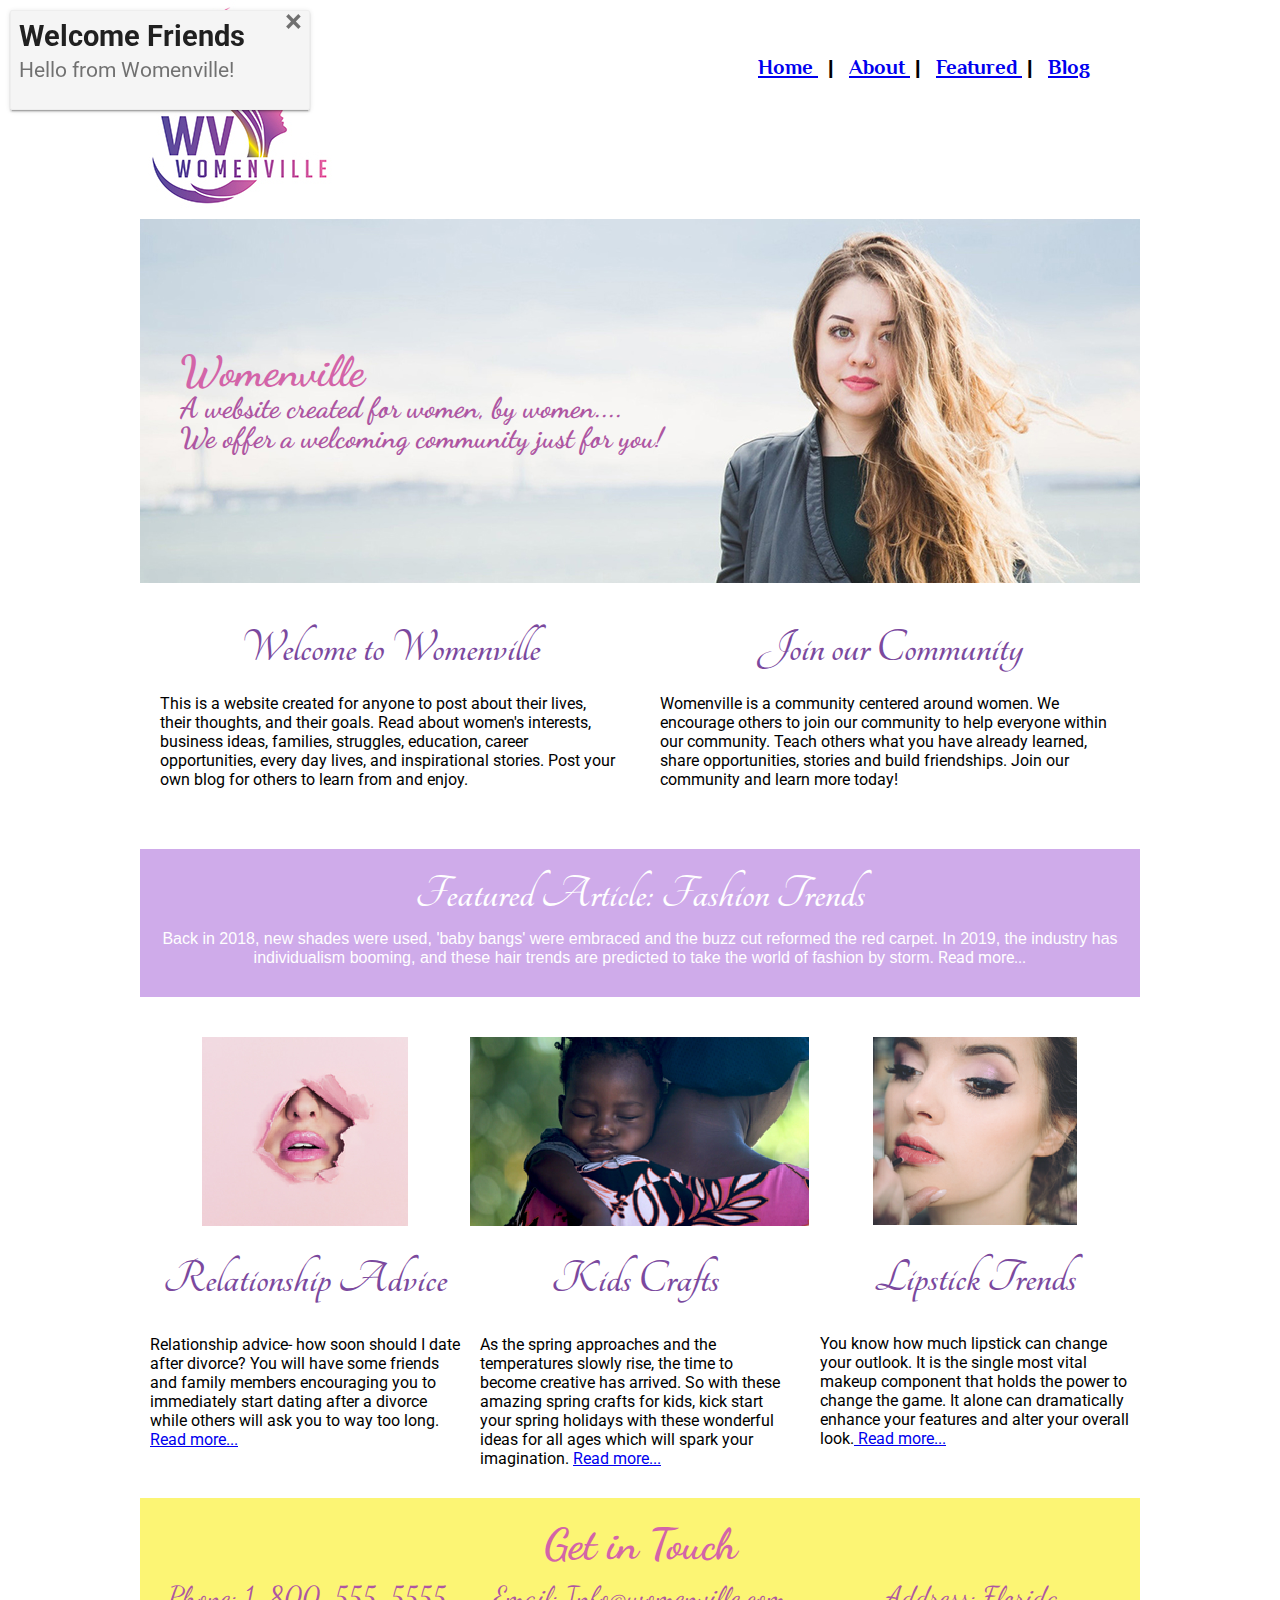
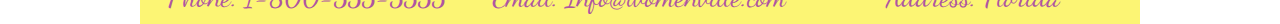
<file: index.html>
<!DOCTYPE html>
<html lang="en-US">
<head>
<title>Womenville</title>
  <link href="style.css" rel="stylesheet" type="text/css">
  <link href="lightbox/src/css/lightbox.css" rel="stylesheet">
    <meta name="viewport" content="width=device-width, initial-scale=1">
<script src="js/html5shiv-printshiv.min.js"></script>
<script src="https://ajax.googleapis.com/ajax/libs/jquery/3.4.1/jquery.min.js"></script>
<link href="https://fonts.googleapis.com/css?family=Dancing+Script&display=swap" rel="stylesheet">
<link href="https://fonts.googleapis.com/css?family=Tangerine&display=swap" rel="stylesheet">
<link href="https://fonts.googleapis.com/css?family=Philosopher|Tangerine&display=swap" rel="stylesheet">
<link href="https://fonts.googleapis.com/css?family=Roboto&display=swap" rel="stylesheet">


<link rel="stylesheet" href="notus-master/src/notus.css" media="screen">
<script type="text/javascript" src="notus-master/src/notus.js"></script>

</head>

<body>


    <div class="container">
    <button class="hamburger">&#9776;</button>
    <button class="cross">&#735;</button>
    <header>
                <figure class="figure1">

                    <img src="img/logo.jpg" title="logo" alt="logo">
                  </figure>





              <nav class="menu">
                    <a href="index.html"> Home </a>&nbsp; | &nbsp;
                    <a href="about.html"> About </a>&nbsp;| &nbsp;
                    <a href="featured.html"> Featured </a>&nbsp;| &nbsp;
                    <a href="blog.html"> Blog </a>
                  </nav>


                  <nav class="desktop-menu">
                        <a href="index.html"> Home </a>&nbsp; | &nbsp;
                        <a href="about.html"> About </a>&nbsp;| &nbsp;
                        <a href="featured.html"> Featured </a>&nbsp;| &nbsp;
                        <a href="blog.html"> Blog </a>
                      </nav>




        <div style="clear:both"></div>

    </header>

    <main>




          <div class="banner">
               <div class="banner-content">
                 <h2>Womenville</h2>
                 <h4>A website created for women, by women....<br> We offer a welcoming community just for you!</h4>
                </div>
          </div>
          <div class="content">

                  <div class="columnone">
                        <h1>Welcome to Womenville</h1>
                <p>This is a website created for anyone to post about their lives, their thoughts, and their goals. Read about women's interests, business ideas, families, struggles, education, career opportunities, every day lives, and inspirational stories. Post your own blog for others to learn from and enjoy.</p>
                  </div>

                   <div class="columntwo">
                     <h1>Join our Community</h1>
                     <p>Womenville is a community centered around women. We encourage others to join our community to help everyone within our community. Teach others what you have already learned, share opportunities, stories and build friendships. Join our community and learn more today!</p>

                  </div>

          </div>

            <div style="clear:both"></div>

          <aside class="feature-art">
            <article>
                <h1>Featured Article: Fashion Trends</h1>
              <p>Back in 2018, new shades were used, 'baby bangs' were embraced and the buzz cut reformed the red carpet. In 2019, the industry has individualism booming, and these hair trends are predicted to take the world of fashion by storm. <a href="featured.html"> Read more...</a>
                </p>
              </article>
         </aside>

      <div class="threecolumn">
        <div class="col1">

        <figure><h1>
      <a href="img/pic1.PNG" data-lightbox="image-1" data-title="Relationship Advice">  <img src="img/pic1.PNG" alt="Hush" title="Hush"></a></h1>


    <figcaption>  <h1>Relationship Advice</h1></figcaption>  </figure>
        <p>Relationship advice- how soon should I date after divorce?
You will have some friends and family members encouraging you to immediately start dating after a divorce while others will ask you to way too long. <a href="blog.html"> Read more...</a></p>
</div>



<div class="col2">
     <figure>
     <h1><a href="img/pic2.PNG" data-lightbox="image-1" data-title="Kids Crafts"><img src="img/pic2.PNG" alt="Kids" title="Kids"></a></h1>


     <figcaption><h1>Kids Crafts</h1></figcaption></figure>
     <p>As the spring approaches and the temperatures slowly rise, the time to become creative has arrived. So with these amazing spring crafts for kids, kick start your spring holidays with these wonderful ideas for all ages which will spark your imagination. <a href="blog.html"> Read more...</a></p>
</div>
<div class="col3"><figure>
<h1><a href="img/pic3.PNG" data-lightbox="image-1" data-title="Lipstick Trends"><img src="img/pic3.PNG" alt="Makeup" title="Makeup"></a></h1>


<figcaption><h1>Lipstick Trends</h1></figcaption></figure>
<p>You know how much lipstick can change your outlook. It is the single most vital makeup component that holds the power to change the game. It alone can dramatically enhance your features and alter your overall look.<a href="blog.html"> Read more...</a></p>
</div>
</div>



          <div style="clear:both"></div>

        </main>

          <footer>  <div class="three-col-content">
            <h2>Get in Touch</h2>


            <div class="footercol">
      <p>Phone: 1-800-555-5555</p></div>

        <div class="footercol">
      <p>Email: Info@womenville.com</p> </div>

        <div class="footercol">
      <p>Address: Florida</p>      </div>
      </div>
    </footer>

   </div>

   <script type="text/javascript">
  var myNotus = notus();
</script>
   <script type="text/javascript">
     myNotus.send({
       notusType: 'popup',
       notusPosition: 'top-left',
       title: 'Welcome Friends',
       message: 'Hello from Womenville!'
     });
   </script>
<script src="js/hamburger.js"></script>
<script src="lightbox/src/js/lightbox.js"></script>
 </body>
 </html>
</file>
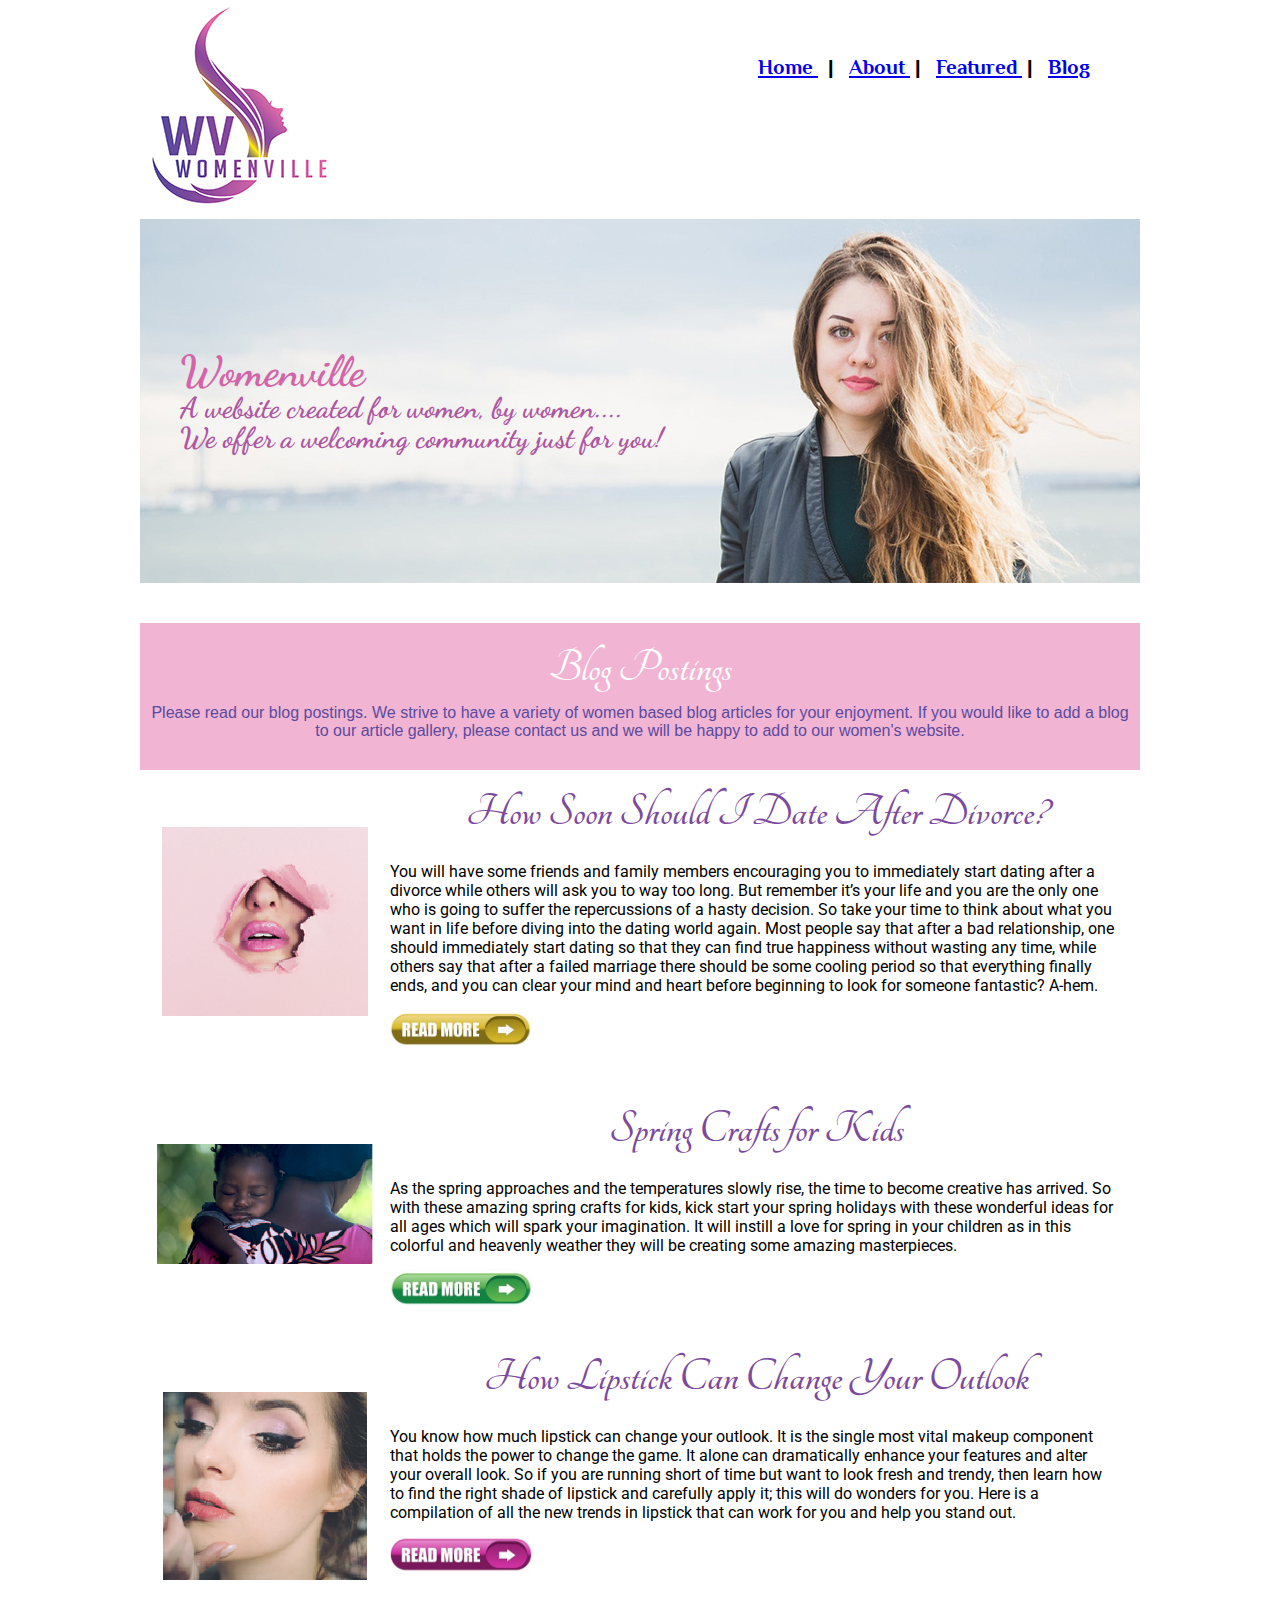
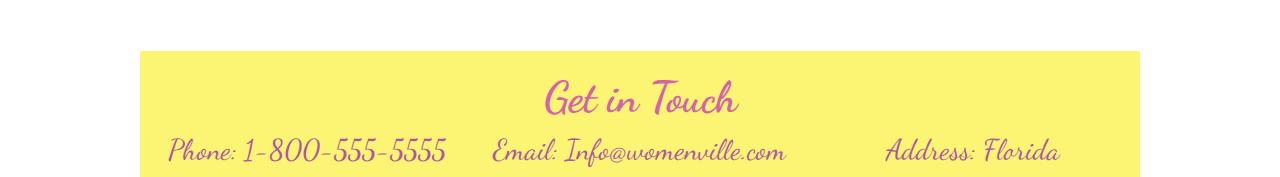
<file: blog.html>
<!DOCTYPE html>
<html lang="en-US">
<head>
<title>Womenville</title>
  <link href="style.css" rel="stylesheet" type="text/css">
    <meta name="viewport" content="width=device-width, initial-scale=1">
<script src="js/html5shiv-printshiv.min.js"></script>
<script src="https://ajax.googleapis.com/ajax/libs/jquery/3.4.1/jquery.min.js"></script>
<link href="https://fonts.googleapis.com/css?family=Dancing+Script&display=swap" rel="stylesheet">
<link href="https://fonts.googleapis.com/css?family=Tangerine&display=swap" rel="stylesheet">
<link href="https://fonts.googleapis.com/css?family=Philosopher|Tangerine&display=swap" rel="stylesheet">
<link href="https://fonts.googleapis.com/css?family=Roboto&display=swap" rel="stylesheet">



</head>

<body>


<div class="container">
<button class="hamburger">&#9776;</button>
<button class="cross">&#735;</button>
<header>
            <figure class="figure1">

                <img src="img/logo.jpg" title="logo" alt="logo">
              </figure>





          <nav class="menu">
                <a href="index.html"> Home </a>&nbsp; | &nbsp;
                <a href="about.html"> About </a>&nbsp;| &nbsp;
                <a href="featured.html"> Featured </a>&nbsp;| &nbsp;
                <a href="blog.html"> Blog </a>
              </nav>


              <nav class="desktop-menu">
                    <a href="index.html"> Home </a>&nbsp; | &nbsp;
                    <a href="about.html"> About </a>&nbsp;| &nbsp;
                    <a href="featured.html"> Featured </a>&nbsp;| &nbsp;
                    <a href="blog.html"> Blog </a>
                  </nav>




    <div style="clear:both"></div>

</header>

<main>


          <div class="banner">
               <div class="banner-content">
                 <h2>Womenville</h2>
                 <h4>A website created for women, by women....<br> We offer a welcoming community just for you!</h4>
                </div>
          </div>
          <div class="content">

              <p></p>

          </div>

            <div style="clear:both"></div>

          <aside class="feature-blog">
            <article>
                <h1>Blog Postings</h1>
              <p> Please read our blog postings. We strive to have a variety of women based blog articles for your enjoyment. If you would like to add a blog to our article gallery, please contact us and we will be happy to add to our women's website.
                </p>
              </article>
         </aside>


         <div class="contentb">

                 <div class="columnblog">

               <h1> <img src="img/pic1.PNG" alt="Hush" title="Hush"></h1>


                 </div>

                  <div class="columnblog2">
                    <h1>How Soon Should I Date After Divorce?</h1>
                    <p>You will have some friends and family members encouraging you to immediately start dating after a divorce while others will ask you to way too long. But remember it’s your life and you are the only one who is going to suffer the repercussions of a hasty decision. So take your time to think about what you want in life before diving into the dating world again. Most people say that after a bad relationship, one should immediately start dating so that they can find true happiness without wasting any time, while others say that after a failed marriage there should be some cooling period so that everything finally ends, and you can clear your mind and heart before beginning to look for someone fantastic? A-hem. </p>
                    <p><img src="img/readmore/1.png" alt=" More" title="Read More" /></p>

                 </div>
          <div style="clear:both"></div>

          <div class="columnblog">

        <h1> <img class="smallpic" src="img/pic2.PNG" alt="Kids" title="Kids"></h1>


          </div>

           <div class="columnblog2">
             <h1>Spring Crafts for Kids</h1>
             <p>As the spring approaches and the temperatures slowly rise, the time to become creative has arrived. So with these amazing spring crafts for kids, kick start your spring holidays with these wonderful ideas for all ages which will spark your imagination. It will instill a love for spring in your children as in this colorful and heavenly weather they will be creating some amazing masterpieces.  </p>
             <p><img src="img/readmore/3.png" alt=" More" title="Read More" /></p>

          </div>   <div style="clear:both"></div>







     <div class="columnblog">

       <h1> <img src="img/pic3.PNG" alt="Lipstick Trends" title="Lipstick Trends" /></h1>

         </div>

          <div class="columnblog2">
          <h1>How Lipstick Can Change Your Outlook</h1>
        <p>You know how much lipstick can change your outlook. It is the single most vital makeup component that holds the power to change the game. It alone can dramatically enhance your features and alter your overall look. So if you are running short of time but want to look fresh and trendy, then learn how to find the right shade of lipstick and carefully apply it; this will do wonders for you. Here is a compilation of all the new trends in lipstick that can work for you and help you stand out.  </p>

            <p><img src="img/readmore/2.png" alt=" More" title="Read More" /></p>

       </div>


         </div>

           <div style="clear:both"></div>

</main>


          <footer>  <div class="three-col-content">
            <h2>Get in Touch</h2>


            <div class="footercol">
      <p>Phone: 1-800-555-5555</p></div>

        <div class="footercol">
      <p>Email: Info@womenville.com</p> </div>

        <div class="footercol">
      <p>Address: Florida</p>      </div>
      </div>
    </footer>

   </div>

<script src="js/hamburger.js"></script>
 </body>
 </html>
</file>
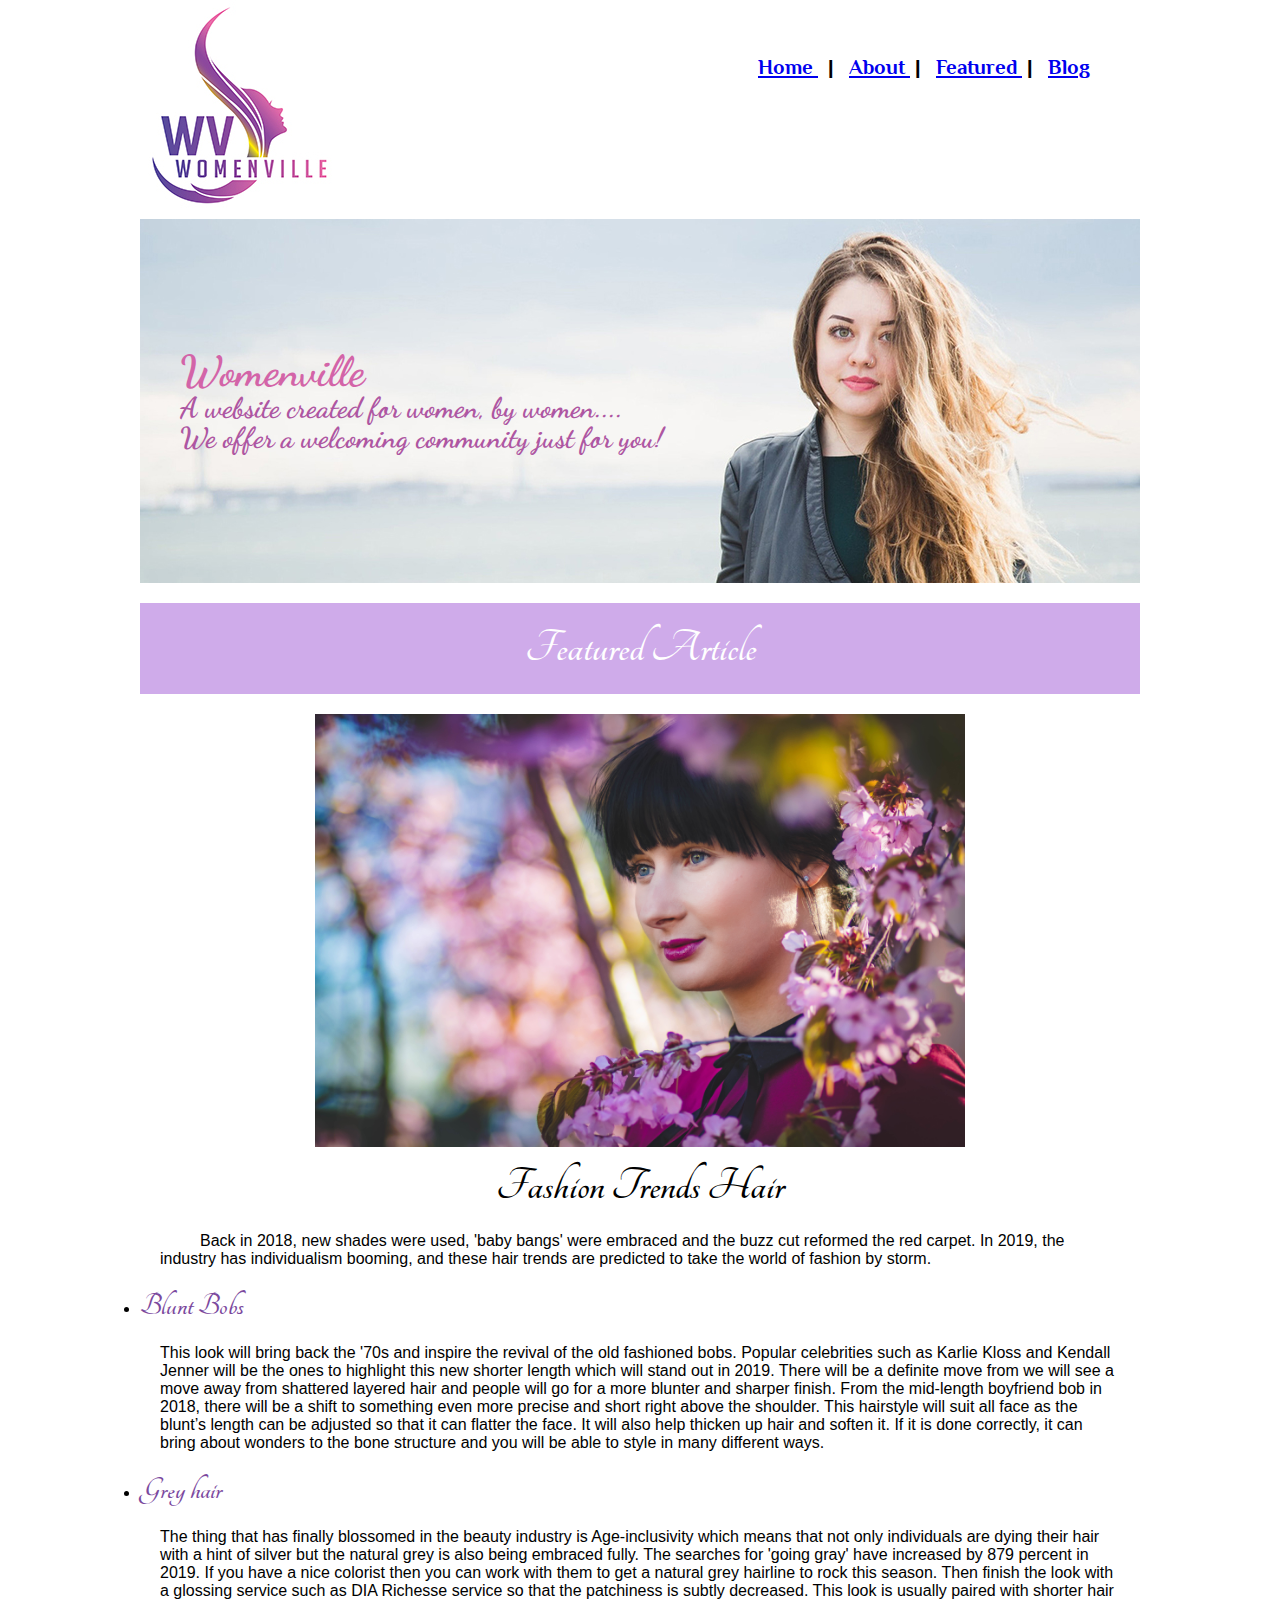
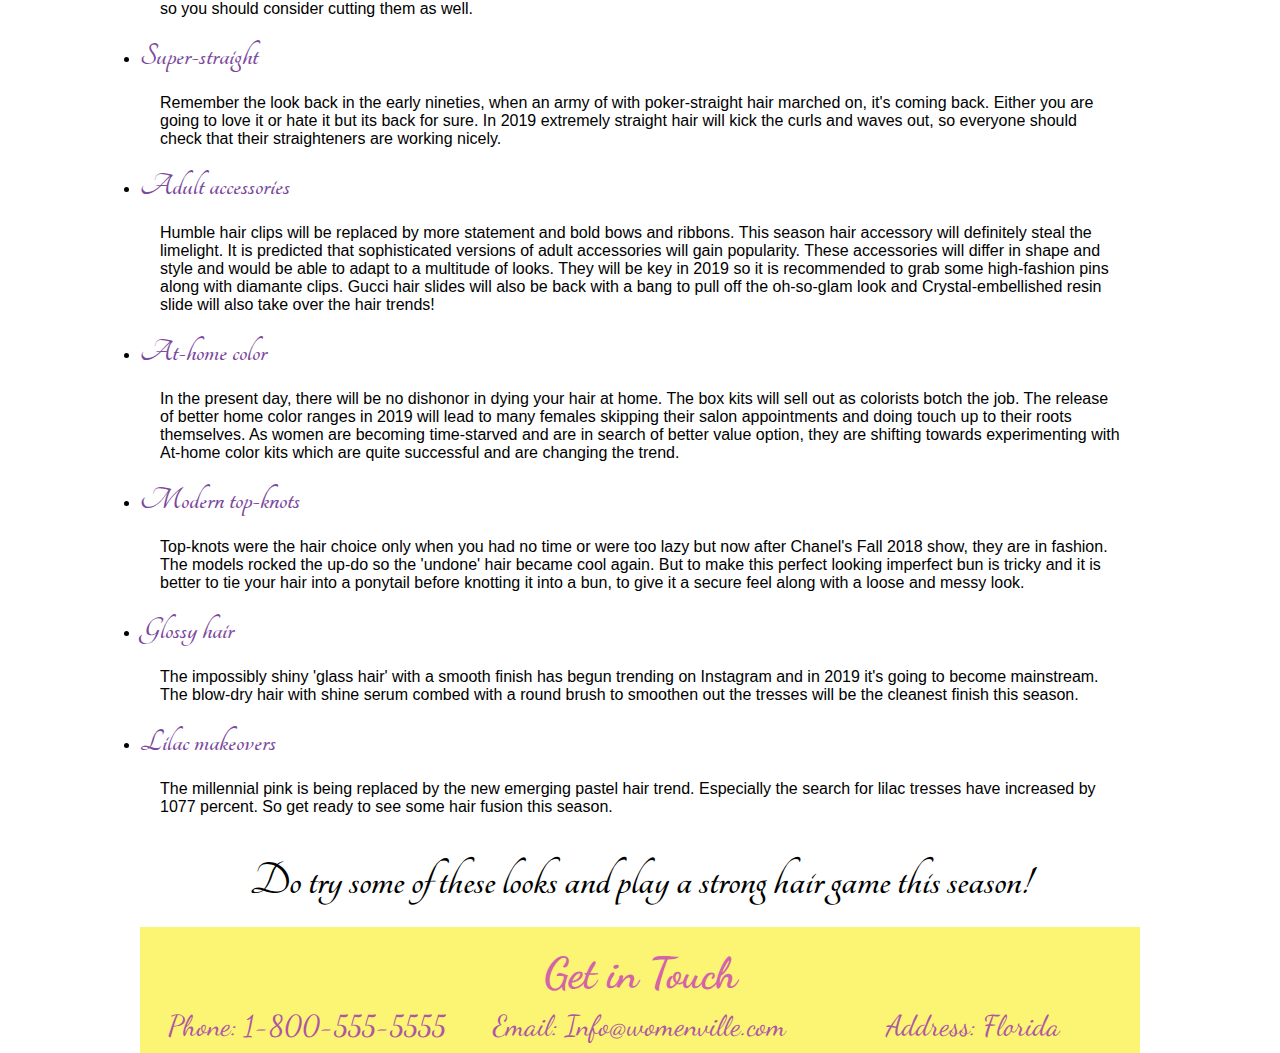
<file: featured.html>
<!DOCTYPE html>
<html lang="en-US">
<head>
<title>Womenville</title>
  <link href="style.css" rel="stylesheet" type="text/css">
    <meta name="viewport" content="width=device-width, initial-scale=1">
<script src="js/html5shiv-printshiv.min.js"></script>
<script src="https://ajax.googleapis.com/ajax/libs/jquery/3.4.1/jquery.min.js"></script>
<link href="https://fonts.googleapis.com/css?family=Dancing+Script&display=swap" rel="stylesheet">
<link href="https://fonts.googleapis.com/css?family=Tangerine&display=swap" rel="stylesheet">
<link href="https://fonts.googleapis.com/css?family=Philosopher|Tangerine&display=swap" rel="stylesheet">
<link href="https://fonts.googleapis.com/css?family=Roboto&display=swap" rel="stylesheet">



</head>

<body>


  <div class="container">
  <button class="hamburger">&#9776;</button>
  <button class="cross">&#735;</button>
  <header>
              <figure class="figure1">

                  <img src="img/logo.jpg" title="logo" alt="logo">
                </figure>





            <nav class="menu">
                  <a href="index.html"> Home </a>&nbsp; | &nbsp;
                  <a href="about.html"> About </a>&nbsp;| &nbsp;
                  <a href="featured.html"> Featured </a>&nbsp;| &nbsp;
                  <a href="blog.html"> Blog </a>
                </nav>


                <nav class="desktop-menu">
                      <a href="index.html"> Home </a>&nbsp; | &nbsp;
                      <a href="about.html"> About </a>&nbsp;| &nbsp;
                      <a href="featured.html"> Featured </a>&nbsp;| &nbsp;
                      <a href="blog.html"> Blog </a>
                    </nav>




      <div style="clear:both"></div>

  </header>

  <main>


          <div class="banner">
               <div class="banner-content">
                 <h2>Womenville</h2>
                 <h4>A website created for women, by women....<br> We offer a welcoming community just for you!</h4>
                </div>
          </div>
<p></p>
          <aside class="feature-art">
            <article>
                <h1>Featured Article</h1>
              </article>
         </aside>

         <p></p>

          <div class="content">

           <div class="featured">
             <h1><img src="img/bangs.jpg" alt="Hush" title="Hush" />
             </h1>
             <h1>Fashion Trends Hair</h1>
             <p>
&nbsp;&nbsp;&nbsp;&nbsp;&nbsp;&nbsp;&nbsp;&nbsp;&nbsp;Back in 2018, new shades were used, 'baby bangs' were embraced and the buzz cut reformed the red carpet. In 2019, the industry has individualism booming, and these hair trends are predicted to take the world of fashion by storm.</p>
<ul>
  <li>
    <h2>Blunt Bobs</h2>
    <p>
This look will bring back the '70s and inspire the revival of the old fashioned bobs. Popular celebrities such as Karlie Kloss and Kendall Jenner will be the ones to highlight this new shorter length which will stand out in 2019. There will be a definite move from we will see a move away from shattered layered hair and people will go for a more blunter and sharper finish. From the mid-length boyfriend bob in 2018, there will be a shift to something even more precise and short right above the shoulder. This hairstyle will suit all face as the blunt’s length can be adjusted so that it can flatter the face. It will also help thicken up hair and soften it. If it is done correctly, it can bring about wonders to the bone structure and you will be able to style in many different ways.</p>
  </li>

  <li>
    <h2>Grey hair</h2>
    <p>The thing that has finally blossomed in the beauty industry is Age-inclusivity which means that not only individuals are dying their hair with a hint of silver but the natural grey is also being embraced fully. The searches for 'going gray' have increased by 879 percent in 2019. If you have a nice colorist then you can work with them to get a natural grey hairline to rock this season. Then finish the look with a glossing service such as DIA Richesse service so that the patchiness is subtly decreased. This look is usually paired with shorter hair so you should consider cutting them as well.</p>
  </li>
  <li>
    <h2>Super-straight</h2>
    <p>Remember the look back in the early nineties, when an army of with poker-straight hair marched on, it's coming back. Either you are going to love it or hate it but its back for sure. In 2019 extremely straight hair will kick the curls and waves out, so everyone should check that their straighteners are working nicely.</p>
  </li>
  <li>
    <h2>Adult accessories</h2>
    <p>Humble hair clips will be replaced by more statement and bold bows and ribbons. This season hair accessory will definitely steal the limelight. It is predicted that sophisticated versions of adult accessories will gain popularity. These accessories will differ in shape and style and would be able to adapt to a multitude of looks. They will be key in 2019 so it is recommended to grab some high-fashion pins along with diamante clips. Gucci hair slides will also be back with a bang to pull off the oh-so-glam look and Crystal-embellished resin slide will also take over the hair trends!</p>
  </li>
  <li>
    <h2>At-home color</h2>
    <p>In the present day, there will be no dishonor in dying your hair at home. The box kits will sell out as colorists botch the job. The release of better home color ranges in 2019 will lead to many females skipping their salon appointments and doing touch up to their roots themselves. As women are becoming time-starved and are in search of better value option, they are shifting towards experimenting with At-home color kits which are quite successful and are changing the trend.</p>
  </li>
  <li>
    <h2>Modern top-knots</h2>
    <p>Top-knots were the hair choice only when you had no time or were too lazy but now after Chanel's Fall 2018 show, they are in fashion. The models rocked the up-do so the 'undone' hair became cool again. But to make this perfect looking imperfect bun is tricky and it is better to tie your hair into a ponytail before knotting it into a bun, to give it a secure feel along with a loose and messy look.</p>
  </li>
  <li>
    <h2>Glossy hair</h2>
    <p>The impossibly shiny 'glass hair' with a smooth finish has begun trending on Instagram and in 2019 it's going to become mainstream. The blow-dry hair with shine serum combed with a round brush to smoothen out the tresses will be the cleanest finish this season.</p>
  </li>
  <li>
    <h2>Lilac makeovers</h2>
    <p>The millennial pink is being replaced by the new emerging pastel hair trend. Especially the search for lilac tresses have increased by 1077 percent. So get ready to see some hair fusion this season.</p>
  </li>
</ul>
    <h3>Do try some of these looks and play a strong hair game this season!</h3>



          </div>

        </div>

            <div style="clear:both"></div>



          <div style="clear:both"></div>

        </main>

          <footer>  <div class="three-col-content">
            <h2>Get in Touch</h2>


            <div class="footercol">
      <p>Phone: 1-800-555-5555</p></div>

        <div class="footercol">
      <p>Email: Info@womenville.com</p> </div>

        <div class="footercol">
      <p>Address: Florida</p>    </div>
      </div>
    </footer>

   </div>

<script src="js/hamburger.js"></script>
 </body>
 </html>
</file>
<file: style.css>
header, nav, aside, article, footer, section, main, figure, figcaption {

  display: block;
}

* {
  margin: 0;
  padding: 0;
  border: 0;
}
body {
	font-family: sans-serif;
}

.lb-data .lb-caption {
    font-size: 3.8rem;
    font-weight: bold;
    color: white;
    line-height: 1em;
    font-family: 'Dancing Script', cursive;
  }


.container {
	  	margin: auto;
			width: 100%;
			max-width: 1000px;
			padding-bottom: 20px;
}


.figure1 {
	float: left;
}

.desktop-menu {
	display: none;
}


/* -------HAMBURGER MENU STYLES----*/
.hamburger{
  background:none;
  position:absolute;
  top:0;
  right:0;
  line-height:45px;
  padding:5px 15px 0px 15px;
  color:#999;
  border:0;
  font-size:1.4em;
  font-weight:bold;
  cursor:pointer;
  outline:none;
  z-index:10000000000000;
}
.cross{
  background:none;
  position:absolute;
  top:0px;
  right:0;
  padding:7px 15px 0px 15px;
  color:#999;
  border:0;
  font-size:3em;
  line-height:65px;
  font-weight:bold;
  cursor:pointer;
  outline:none;
  z-index:10000000000000;
}
.menu{z-index:1000000; font-weight:bold; font-size:0.8em; width:100%; background:#f1f1f1;  position:absolute; text-align:center; font-size:12px;}
.menu ul {margin: 0; padding: 0; list-style-type: none; list-style-image: none;}
.menu li {display: block;   padding:15px 0 15px 0; border-bottom:#dddddd 1px solid;}
.menu li:hover{display: block;    background:#ffffff; padding:15px 0 15px 0; border-bottom:#dddddd 1px solid;}
.menu ul li a { text-decoration:none;  margin: 0px; color:#666;}
.menu ul li a:hover {  color: #666; text-decoration:none;}
.menu a{text-decoration:none; color:#666;}
.menu a:hover{text-decoration:none; color:#666;}

/* -------end HAMBURGER MENU STYLES---- */

nav {
       font-family: 'Philosopher', sans-serif;
			 font-weight: bold;
			 padding: 60px 0px;
       font-size: 1.3rem;
    line-height: 35px;
    float: right;
	}

	.banner {
	 width:100%;
	 height:23%;
	 background-image:url(img/banner.jpg);
	}


	.banner-content {
			font-family: 'Dancing Script', cursive;
		  color: #AE56A2;
	    width: 50%;
	    padding: 130px 40px;
	    font-size: 1.8rem;
	    line-height: 30px;
	}
	.banner-content h2 {
	   padding:7px 0px;
		 color: #D364A8;
	}

	.content {
   display: block;
    width: 100%;

}
.content .columnone {
	text-align: center;
    padding: 40px 0px;
    width: 50%;
    float: left;
}
.content p {
	text-align: left;
	padding: 20px 20px;
}

.content .columntwo {
	text-align: center;
    padding: 40px 0px;
    width: 50%;
    float: right;
}

.columnone h1, .columntwo h1 {
color: #7B499E;
font-family: 'Tangerine', cursive;
font-size: 3.0rem;

}

.columnone p, .columntwo p {
font-family: 'Roboto', sans-serif;
}

.contentb p {
    text-align: left;
    padding: 7px 23px;


}
.contentb .columnblog {
	text-align: center;
    padding: 40px 0px;
    width: 25%;
    float: left;
}
.columnblog h1, .columnblog2 h1 {
color: #7B499E;
font-family: 'Tangerine', cursive;
font-size: 3.0rem;
padding: 17px;
text-align: center;

}
.columnblog2 p img {
  width: 15%;
}

.columnblog p, .columnblog2 p, .columnblog3 p {
font-family: 'Roboto', sans-serif;
}

.columnblog .smallpic {
  width: 100%;
}


.feature-art {
	background-color: #CFABEA;
	    color: white;
    padding: 0px 25px;

}

.feature-art h1 {
	color: #ffffff;
 	text-align: center;
	font-family: 'Tangerine', cursive;
	font-size: 3.0rem;
}

.feature-art , p {
    padding: 10px 10px;
}
		.feature-art {
		width: 100%;
		padding: 20px 0px;
	text-align:center;
}
.feature-art a {
	font-family: 'Roboto', sans-serif;
	text-decoration: none;
		color: #ffffff
}









.feature-about {
	background-color: #F1B4D3;
	    color: #5A4B9E;
    padding: 0px 25px;
    width: 100%;
    padding: 20px 0px;
  text-align:center;

}

.feature-about h1 {
	color: #ffffff;
 	text-align:center;
	font-family: 'Tangerine', cursive;
	font-size: 3.0rem;
}



.feature-blog {
	background-color: #F1B4D3;
	    color: #5A4B9E;
    padding: 0px 25px;

}

.feature-blog h1 {
	color: #ffffff;
 	text-align:center;
	font-family: 'Tangerine', cursive;
	font-size: 3.0rem;
}

.feature-blog p {
    padding: 10px 10px;
}
		.feature-blog {
		width: 100%;
		padding: 20px 0px;
	text-align:center;
}
.feature-blog a {
	font-family: 'Roboto', sans-serif;
	text-decoration: none;
		color: #ffffff
}

.content .featured h1 {
  text-align: center;
  font-family: 'Tangerine', cursive;
  font-size: 3.0rem;
}

.featured h1 img {
  width: 65%;
}

.content .featured ul li h2 {
	color: #7B499E;
	font-family: 'Tangerine', cursive;
	font-size: 2.0rem;
}

.content .featured h3 {
  text-align: center;
  padding: 20px;
  font-family: 'Tangerine', cursive;
  font-size: 3.0rem;
}
.threecolumn {
	display: block;
			 width: 100%;
			 text-align:center;
			 padding:20px 0px;
}
.threecolumn h1 {
	text-align: center;
	padding-bottom: 20px;
}
.col1 {
	float: left;
	width: 33%;
	padding: 20px 0px;
}

.col2 {
	float: left;
		width: 33%;
			padding: 20px 0px;
}

.col3 {
	float: right;
		width: 33%;
			padding: 20px 0px;
}

figcaption h1 {
color: #7B499E;
font-family: 'Tangerine', cursive;
font-size: 3.0rem;
text-align: center;
}

.col1, .col2, .col3 p {
font-family: 'Roboto', sans-serif;
text-align: left;

}

footer {
	font-family: 'Dancing Script', cursive;
	font-size: 1.8rem;
 color: #D364A8;
 text-align: center;
	width: 100%;
	background: #FCF574;
	padding: 20px 0px;
}

.three-col-content {
	display:block;
	 width: 100%;
	 text-align:center;
}

.footercol {
	   width: 33.3333%;
		 float: left;
		 background: #FCF574;
		 display: block;
}
footer p {
	 color: #AE56A2;
}

/* ------- START MEDIA 550px MEDIA QUERY--- */
@media (max-width: 550px) {


.col1 {

	width: 100%;
	padding: 20px 10px;
}

.col2 {
	float: right;
		width: 100%;
			padding: 20px 10px;
}

.col3 {

		width: 100%;
			padding: 20px 0px;
}


}

/* ------- END MEDIA 550px MEDIA QUERY--- */



/* ------- START MEDIA 821px MEDIA QUERY--- */
@media (max-width: 821px) {


.content .columnone {
	float: none;
	width: 100%;
	padding: 20px 0;
}

.content .columntwo {
	float: none;
		width: 100%;
			padding: 10px 0;
}


}

/* ------- END MEDIA 821px MEDIA QUERY--- */


/* ------- START MEDIA 960px MEDIA QUERY--- */
@media (max-width: 960px) {


.three-col-content .footercol {
	float: none;
	width: 100%;
	padding: 20px 20px;
}

.contentb .columnblog {
	float: none;
	width: 100%;
	padding: 20px 0;
}

.contentb .columnblog2 {
	float: none;
		width: 100%;
			padding: 10px 0;
}

.columnblog .smallpic {
  width: 50%;
}


.columnblog2 h1 {
font-size: 2.2rem;
}




.columnblog p img {
	float: none;


  margin: auto;
}

}

/* ------- END MEDIA 960px MEDIA QUERY--- */



/* ------- START MEDIA 990px MEDIA QUERY--- */
@media (max-width: 990px) {



.col1 {
	float: left;
	width: 50%;
	padding: 20px 0px;
}

.col2 {
	float: left;
		width: 50%;
			padding: 20px 0px;
}

.col3 {
	float: right;
		width: 100%;
			padding: 20px 0px;
}

}

/* ------- END MEDIA 990px MEDIA QUERY--- */

/* ------- START MEDIA 900px MEDIA QUERY--- */
@media (max-width: 900px) {


.col1 {
	float: none;
	width: 100%;
	padding: 20px 20px;
}

.col2 {
	float: none;
		width: 100%;
			padding: 20px 20px;
}

.col3 {
	float: right;
		width: 100%;
			padding: 20px 0px;
}


}

/* ------- END MEDIA 900px MEDIA QUERY--- */

/* ------- START MEDIA 1060px MEDIA QUERY--- */
@media (min-width: 1060px) {


	.menu, .hamburger, .cross {
		display: none;
	}


  	.desktop-menu {
  		display: inline;
  		list-style-type: none;
  		padding: 5%;
	}
}

/* ------- END MEDIA 1060px MEDIA QUERY--- */
</file>
<file: notus-master/src/notus.css>
/**
 * notus v0.3.1
 *
 * Author: Kushal Pandya <kushalspandya@gmail.com> (https://doublslash.com)
 * Date: 12 February, 2016
 *
 * Main Notus Stylesheet.
 */

/*---------------- Supported Animations ----------------*/

@keyframes slide-in-right {
    0% {
        transform: translateX(110%);
    }
}

@keyframes slide-in-left {
    0% {
        transform: translateX(-110%);
    }
}

@keyframes slide-in-top {
    0% {
        transform: translateY(-110%);
    }
}

@keyframes slide-in-bottom {
    0% {
        transform: translateY(110%);
    }
}

@keyframes slide-out-lr {
    0% {
        transform: translateX(0%);
    }
}

@keyframes slide-out-tb {
    0% {
        transform: translateY(0%);
    }
}

@keyframes fade-in {
    0% {
        opacity: 0;
    }
}

@keyframes fade-out {
    0% {
        opacity: 1;
    }
}

/*---------------- Container Styles ----------------*/

.notus-container {
    position: fixed;
    pointer-events: none;
    z-index: 9999999;
}

.notus-container.notus-position-tr,
.notus-container.notus-position-tl,
.notus-container.notus-position-top {
    top: 0;
}

.notus-container.notus-position-br,
.notus-container.notus-position-tr {
    right: 0;
}

.notus-container.notus-position-bl,
.notus-container.notus-position-tl {
    left: 0;
}

.notus-container.notus-position-br,
.notus-container.notus-position-bl,
.notus-container.notus-position-bottom {
    bottom: 0;
}

.notus-container.notus-position-top,
.notus-container.notus-position-bottom {
    display: block;
    left: 0;
    right: 0;
    margin: auto;
}

.notus-container.notus-container-snackbar {
    width: 100%;
}

.notus-container.notus-position-bl .notus,
.notus-container.notus-position-tl .notus {
    margin-left: 10px;
}

.notus-container.notus-position-br .notus,
.notus-container.notus-position-tr .notus {
    margin-right: 10px;
}

.notus-position-top .notus,
.notus-position-bottom .notus {
    width: 200px;
}

.notus-position-top .notus.notus-type-snackbar,
.notus-position-bottom .notus.notus-type-snackbar {
    width: 60%;
    margin: 0 auto;
}

.notus-position-top .notus.notus-type-snackbar {
    margin-bottom: 10px;
}

.notus-position-bottom .notus.notus-type-snackbar {
    margin-top: 10px;
}

/*---------------- Built-in Animation Config ----------------*/

/* Common Animation Config */
.notus-type-popup.notus-slide,
.notus-type-toast.notus-slide,
.notus-type-snackbar.notus-slide {
    animation-duration:  .2s;
    animation-timing-function: ease-out;
}

/* Slide-in for Popup */
.notus-position-tr .notus-type-popup.notus-slide.notus-slide-in,
.notus-position-br .notus-type-popup.notus-slide.notus-slide-in {
    animation-name: slide-in-right;
}

.notus-position-tl .notus-type-popup.notus-slide.notus-slide-in,
.notus-position-bl .notus-type-popup.notus-slide.notus-slide-in {
    animation-name: slide-in-left;
}

/* Slide-in for Toast / Snackbar */
.notus-position-top .notus-type-toast.notus-slide.notus-slide-in,
.notus-position-top .notus-type-snackbar.notus-slide.notus-slide-in {
    animation-name: slide-in-top;
}

.notus-position-bottom .notus-type-toast.notus-slide.notus-slide-in,
.notus-position-bottom .notus-type-snackbar.notus-slide.notus-slide-in {
    animation-name: slide-in-bottom;
}

/* Fade-in for Popup / Toast / Snackbar */
.notus.notus-fade {
    animation-duration:  .4s;
    animation-timing-function: ease-out;
}

.notus.notus-fade.notus-fade-in {
    animation-name: fade-in;
}

/* Slide-out for Popup */
.notus-type-popup.notus-slide.notus-slide-out {
    animation-name: slide-out-lr;
}

.notus-type-toast.notus-slide.notus-slide-out,
.notus-type-snackbar.notus-slide.notus-slide-out {
    animation-name: slide-out-tb;
}

/* Fade-out for Popup / Toast / Snackbar */
.notus.notus-fade.notus-fade-out {
    animation-name: fade-out;
}

/*---------------- Notification Card Styles ----------------*/

.notus {
    position: relative;
    box-sizing: border-box;
    margin: 10px auto;
    padding: 8px;
    box-shadow: 0 2px 2px 0 rgba(0,0,0,.14),
                0 3px 1px -2px rgba(0,0,0,.2),
                0 1px 5px 0 rgba(0,0,0,.12);

    border-radius: 2px;
    font-family: 'Roboto', 'Helvetica', 'Arial', sans-serif;
    font-size: 16px;
    pointer-events: all;
}

.notus .notus-close {
    position: absolute;
    height: 20px;
    width: 20px;
    padding: 3px 4px;
    font-size: 2rem;
    line-height: 15px;

    -webkit-user-select: none;
       -moz-user-select: none;
        -ms-user-select: none;
            user-select: none;
}

.notus .notus-actions {
    font-size: 1.4rem;
}

.notus .notus-close,
.notus .notus-actions {
    cursor: pointer;
    font-weight: 600;
}

.notus .notus-content-body {
    font-size: 1.3rem;
}

.notus:not(.notus-type-snackbar) {
    width: 300px;
    min-height: 100px;
}

.notus:not(.notus-type-snackbar) .notus-content {
    max-width: 95%;
}

.notus:not(.notus-type-snackbar) .notus-content-title {
    font-size: 1.8rem;
    font-weight: 700;
}

.notus:not(.notus-type-snackbar) .notus-content-body {
    margin-top: 5px;
}

.notus:not(.notus-type-snackbar) .notus-close {
    top: 0;
    right: 0;
}

.notus:not(.notus-type-snackbar) .notus-actions {
    margin-top: 3px;
    padding-top: 3px;
    font-size: 1.2rem;
    border-top: 1px solid #E0E0E0;
}

.notus:not(.notus-type-snackbar) .notus-actions .action-item {
    display: block;
    padding: 6px 4px;
}

/** Styles for Snackbar **/

.notus-position-bottom .notus.notus-type-snackbar {
    box-shadow: 0 -2px 2px 0 rgba(0,0,0,.14),
                0 -3px 1px -2px rgba(0,0,0,.2),
                0 -1px 5px 0 rgba(0,0,0,.12);
}

.notus.notus-type-snackbar:after {
    content: ".";
	display: block;
	height: 0;
	clear: both;
	visibility: hidden;
}

.notus.notus-type-snackbar .notus-close {
    left: 5px;
}

.notus.notus-type-snackbar .notus-content {
    float: left;
    width: 85%;
    margin-left: 25px;
}

.notus.notus-type-snackbar .notus-content .notus-content-body {
    line-height: 2.1rem;
}

.notus.notus-type-snackbar .notus-actions {
    float: right;
    padding: 0 3px;
}

.notus.notus-type-snackbar .notus-actions .action-item {
    padding: 3px 4px;
}

.notus.notus-type-snackbar .notus-actions .action-item.action-secondary {
    margin-left: 10px;
}

/*---------------- Material Light Theme ----------------*/

.notus.notus-material-light .notus-content .notus-content-title,
.notus.notus-type-snackbar.notus-material-light .notus-content .notus-content-body {
    color: rgba(0, 0, 0, 0.87);
}

.notus.notus-material-light .notus-close .icon-close,
.notus.notus-type-snackbar.notus-material-light .notus-action,
.notus.notus-material-light .notus-content .notus-content-body {
    color: rgba(0, 0, 0, 0.54);
}

.notus.notus-material-light {
    background-color: #F5F5F5;
    border: 1px solid #EEEEEE;
}

.notus.notus-material-light .notus-actions {
    border-color: #E0E0E0;
}

.notus.notus-material-light .notus-close:hover,
.notus.notus-material-light .notus-actions .action-item:hover {
    background-color: #E0E0E0;
}

.notus.notus-material-light.notus-alert-success {
    background-color: #E8F5E9;
    border-color: #C8E6C9;
}

.notus.notus-material-light.notus-alert-success .notus-actions {
    border-color: #C8E6C9;
}

.notus.notus-material-light.notus-alert-success .notus-close:hover,
.notus.notus-material-light.notus-alert-success .notus-actions .action-item:hover {
    background-color: #C8E6C9;
}

.notus.notus-material-light.notus-alert-failure {
    background-color: #FFEBEE;
    border-color: #FFCDD2;
}

.notus.notus-material-light.notus-alert-failure .notus-actions {
    border-color: #FFCDD2;
}

.notus.notus-material-light.notus-alert-failure .notus-close:hover,
.notus.notus-material-light.notus-alert-failure .notus-actions .action-item:hover {
    background-color: #FFCDD2;
}

.notus.notus-material-light.notus-alert-warning {
    background-color: #FFF3E0;
    border-color: #FFE0B2;
}

.notus.notus-material-light.notus-alert-warning .notus-actions {
    border-color: #FFE0B2;
}

.notus.notus-material-light.notus-alert-warning .notus-close:hover,
.notus.notus-material-light.notus-alert-warning .notus-actions .action-item:hover {
    background-color: #FFE0B2;
}
</file>
